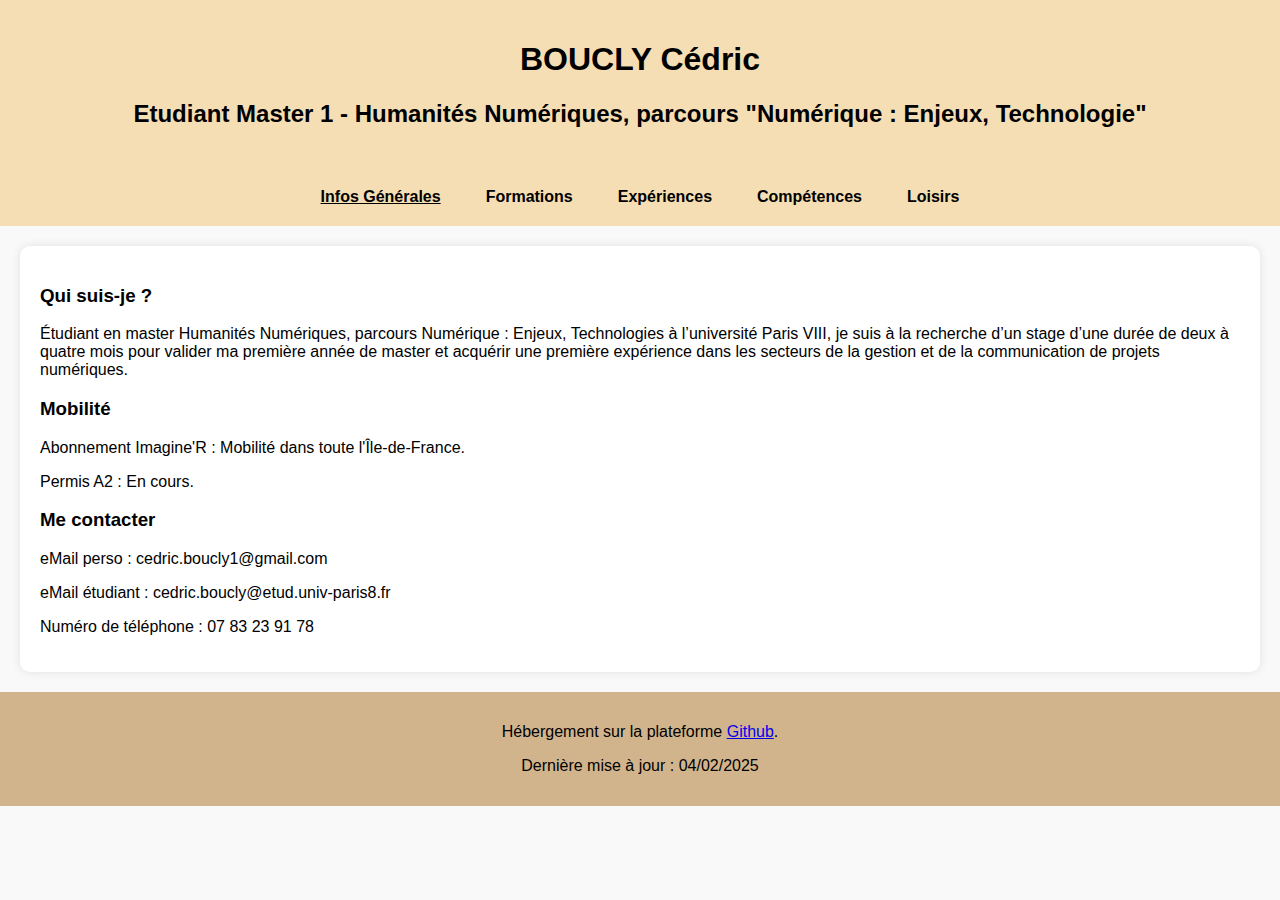
<file: index.html>
<!DOCTYPE html>
<html>
<head>
    <meta charset="UTF-8" />
    <title>CV - Infos Générales</title>
    <link rel="stylesheet" href="style/style.css">
</head>
<body>
    <header>
        <h1>BOUCLY Cédric</h1>
        <h2>Etudiant Master 1 - Humanités Numériques, parcours "Numérique : Enjeux, Technologie"</h3>
    </header>
    <nav>
        <ol>
            <li class="selected">Infos Générales</li>
            <li><a href="page/formation.html">Formations</a></li>
            <li><a href="page/exp.html">Expériences</a></li>
            <li><a href="page/comp.html">Compétences</a></li>
            <li><a href="page/loisir.html">Loisirs</a></li>
        </ol>
    </nav>
    <section>
        <h3>Qui suis-je ?</h3>
        <p>Étudiant en master Humanités Numériques, parcours Numérique : Enjeux,
            Technologies à l’université Paris VIII, je suis à la recherche d’un stage d’une
            durée de deux à quatre mois pour valider ma première année de master et
            acquérir une première expérience dans les secteurs de la gestion et de la
            communication de projets numériques.</p>
        <h3>Mobilité</h3>
        <p>Abonnement Imagine'R : Mobilité dans toute l'Île-de-France.</p>
        <p>Permis A2 : En cours.</p>
        <h3>Me contacter</h3>
        <p>eMail perso : cedric.boucly1@gmail.com</p>
        <p>eMail étudiant : cedric.boucly@etud.univ-paris8.fr</p>
        <p>Numéro de téléphone : 07 83 23 91 78</p>
    </section>
    <footer>
        <p id="foot_droite">Hébergement sur la plateforme <a href="https://github.com/SedoZed/CV">Github</a>.</p>
        <p id="foot_gauche">Dernière mise à jour : 04/02/2025</p>
    </footer>
</body>
</html>
</file>
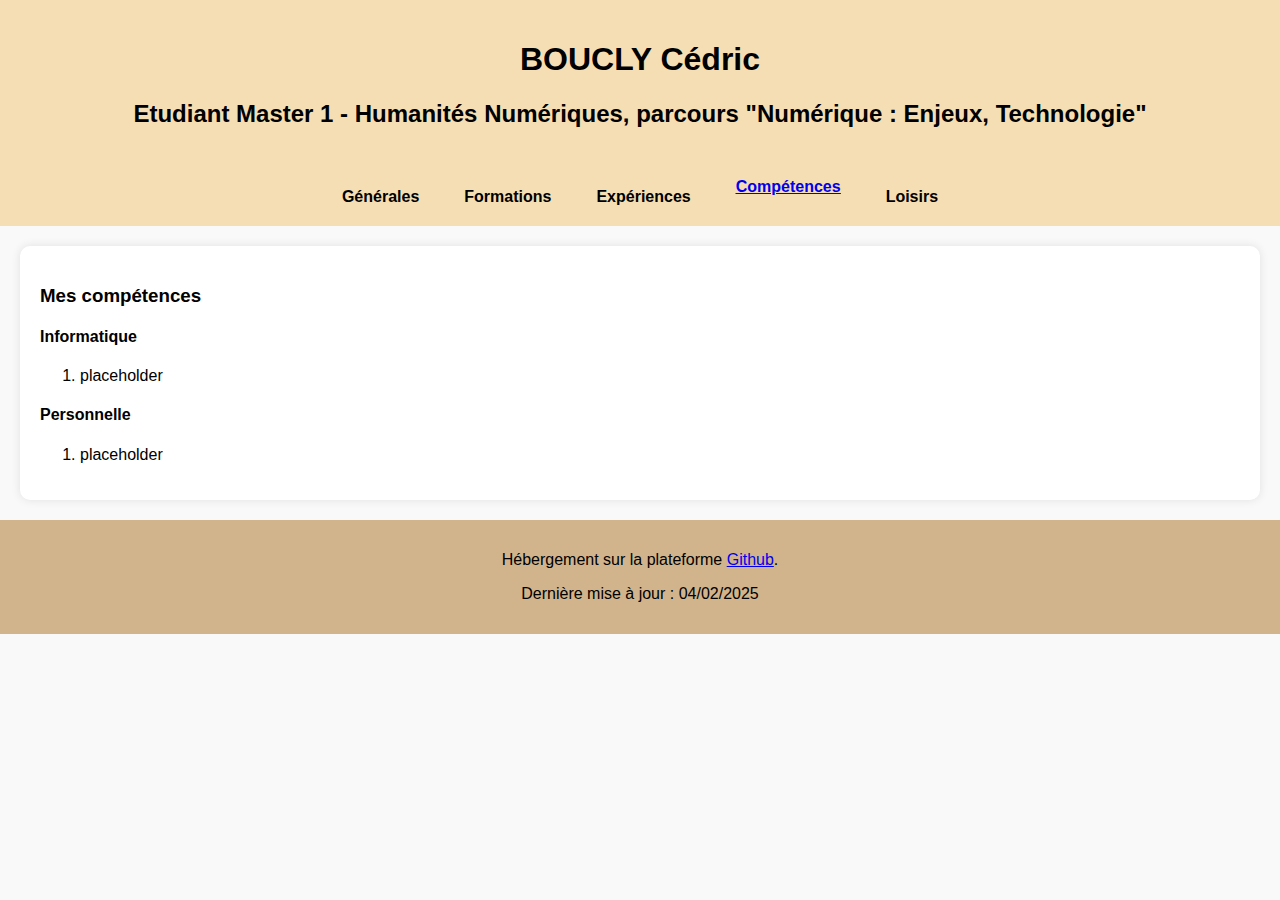
<file: page/comp.html>
<!DOCTYPE html>
<html>
<head>
    <meta charset="UTF-8" />
    <title>CV - Expériences</title>
    <link rel="stylesheet" href="../style/style.css">
</head>
<body>
    <header>
        <h1>BOUCLY Cédric</h1>
        <h2>Etudiant Master 1 - Humanités Numériques, parcours "Numérique : Enjeux, Technologie"</h3>
    </header>
    <nav>
        <ol>
            <li><a href="../index.html">Générales</a></li>
            <li><a href="formation.html">Formations</a></li>
            <li><a href="exp.html">Expériences</li>
            <li class="selected">Compétences</li>
            <li><a href="loisir.html">Loisirs</a></li>
        </ol>
    </nav>
    <section>
        <h3>Mes compétences</h3>
        <h4>Informatique</h4>
        <ol>
            <li>placeholder</li>
        </ol>
        <h4>Personnelle</h4>
        <ol>
            <li>placeholder</li>
        </ol>
    </section>
    <footer>
        <p id="foot_droite">Hébergement sur la plateforme <a href="https://github.com/SedoZed/CV">Github</a>.</p>
        <p id="foot_gauche">Dernière mise à jour : 04/02/2025</p>
    </footer>
</body>
</html>
</file>
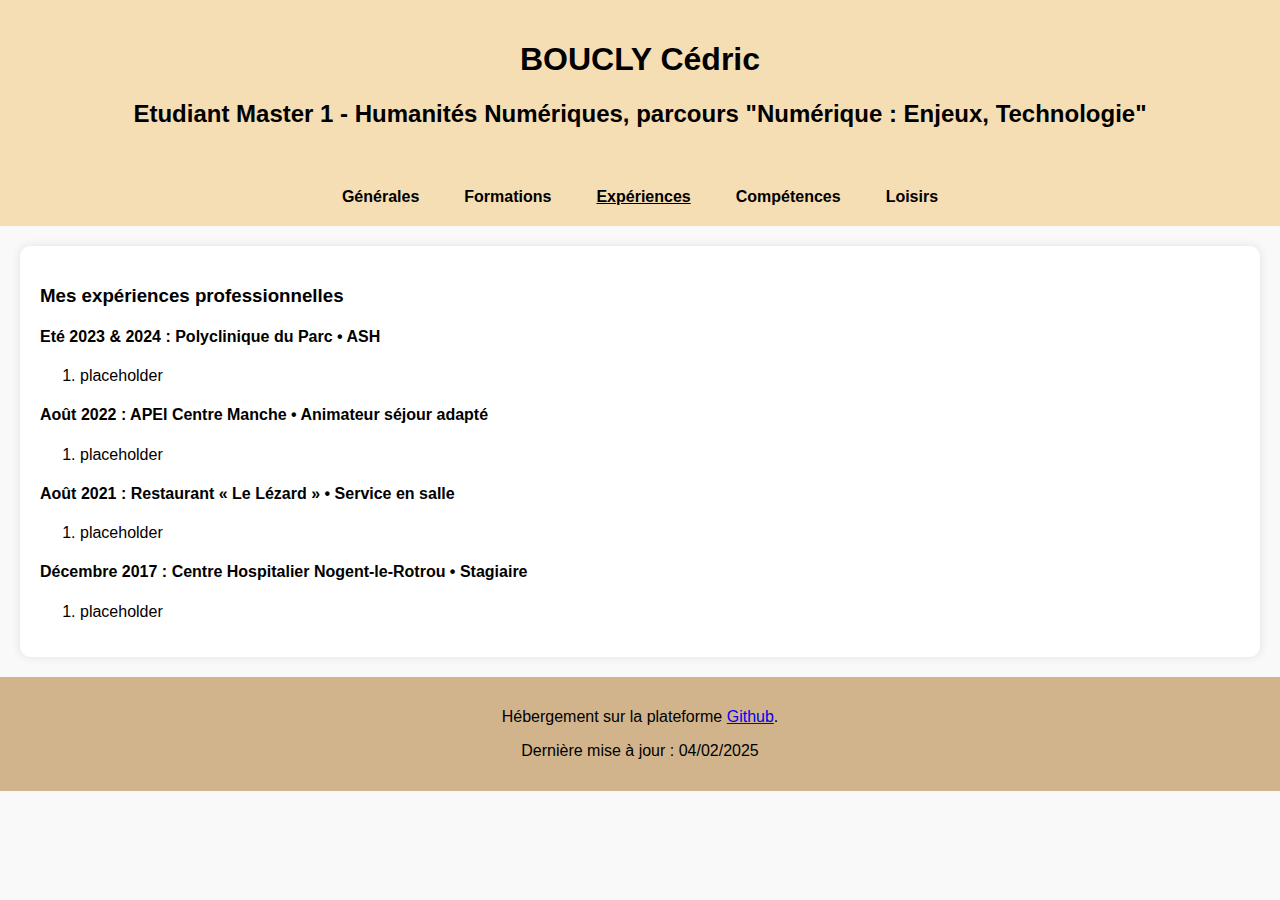
<file: page/exp.html>
<!DOCTYPE html>
<html>
<head>
    <meta charset="UTF-8" />
    <title>CV - Expériences</title>
    <link rel="stylesheet" href="../style/style.css">
</head>
<body>
    <header>
        <h1>BOUCLY Cédric</h1>
        <h2>Etudiant Master 1 - Humanités Numériques, parcours "Numérique : Enjeux, Technologie"</h3>
    </header>
    <nav>
        <ol>
            <li><a href="../index.html">Générales</a></li>
            <li><a href="formation.html">Formations</a></li>
            <li class="selected">Expériences</li>
            <li><a href="comp.html">Compétences</a></li>
            <li><a href="loisir.html">Loisirs</a></li>
        </ol>
    </nav>
    <section>
        <h3>Mes expériences professionnelles</h3>
        <h4>Eté 2023 & 2024 : Polyclinique du Parc • ASH</h4>
        <ol>
            <li>placeholder</li>
        </ol>
        <h4>Août 2022 : APEI Centre Manche • Animateur séjour adapté</h4>
        <ol>
            <li>placeholder</li>
        </ol>
        <h4>Août 2021 : Restaurant « Le Lézard » • Service en salle</h4>
        <ol>
            <li>placeholder</li>
        </ol>
        <h4>Décembre 2017 : Centre Hospitalier Nogent-le-Rotrou • Stagiaire</h4>
        <ol>
            <li>placeholder</li>
        </ol>
    </section>
    <footer>
        <p id="foot_droite">Hébergement sur la plateforme <a href="https://github.com/SedoZed/CV">Github</a>.</p>
        <p id="foot_gauche">Dernière mise à jour : 04/02/2025</p>
    </footer>
</body>
</html>
</file>
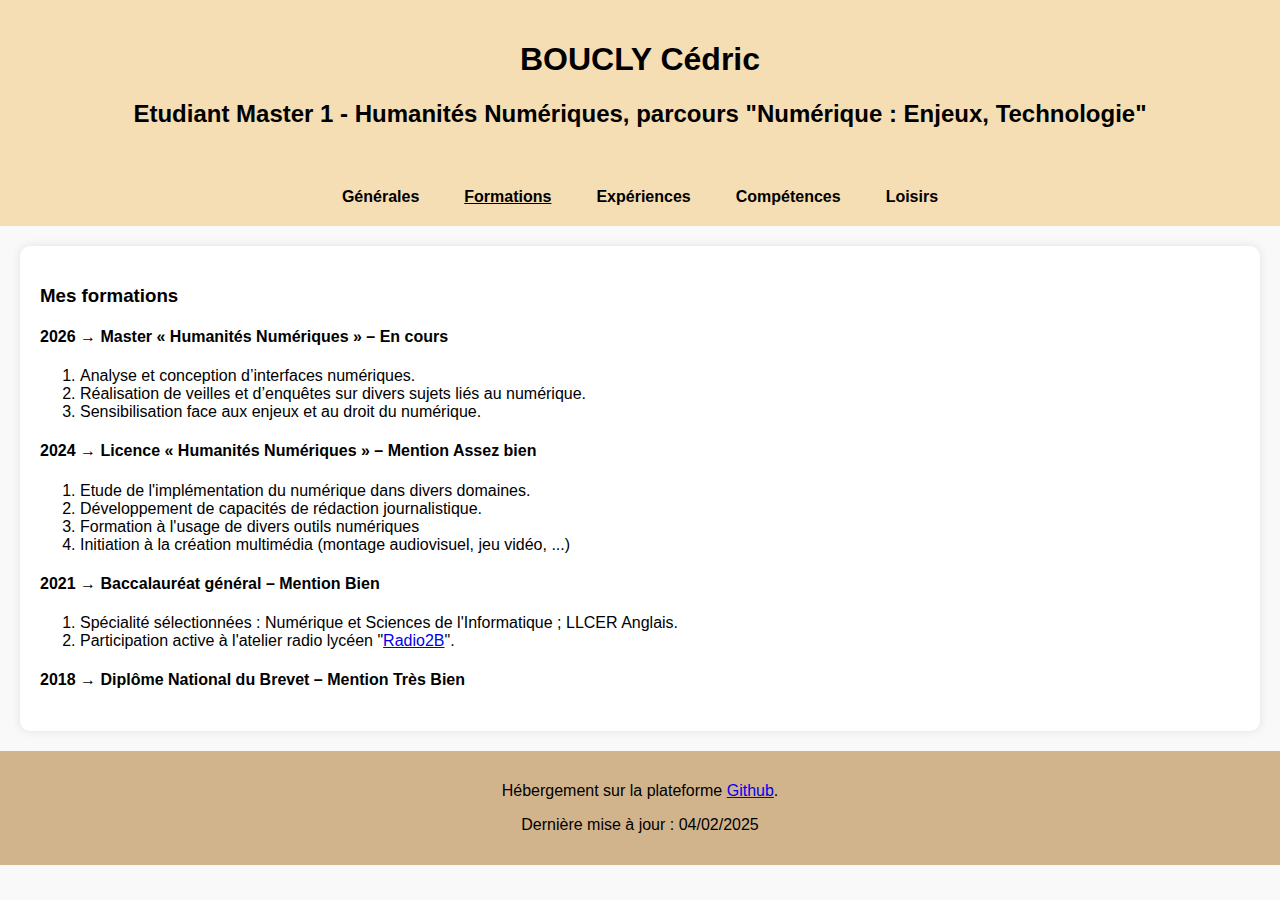
<file: page/formation.html>
<!DOCTYPE html>
<html>
<head>
    <meta charset="UTF-8" />
    <title>CV - Formations</title>
    <link rel="stylesheet" href="../style/style.css">
</head>
<body>
    <header>
        <h1>BOUCLY Cédric</h1>
        <h2>Etudiant Master 1 - Humanités Numériques, parcours "Numérique : Enjeux, Technologie"</h3>
    </header>
    <nav>
        <ol>
            <li><a href="../index.html">Générales</a></li>
            <li class="selected">Formations</li>
            <li><a href="exp.html">Expériences</a></li>
            <li><a href="comp.html">Compétences</a></li>
            <li><a href="loisir.html">Loisirs</a></li>
        </ol>
    </nav>
    <section>
        <h3>Mes formations</h3>
        <h4>2026 → Master « Humanités Numériques » – En cours</h4>
        <ol>
            <li>Analyse et conception d’interfaces numériques.</li>
            <li>Réalisation de veilles et d’enquêtes sur divers sujets liés au numérique.</li>
            <li>Sensibilisation face aux enjeux et au droit du numérique.</li>
        </ol>
        <h4>2024 → Licence « Humanités Numériques » – Mention Assez bien</h4>
        <ol>
            <li>Etude de l'implémentation du numérique dans divers domaines.</li>
            <li>Développement de capacités de rédaction journalistique.</li>
            <li>Formation à l'usage de divers outils numériques</li>
            <li>Initiation à la création multimédia (montage audiovisuel, jeu vidéo, ...)</li>
        </ol>
        <h4>2021 → Baccalauréat général – Mention Bien</h4>
        <ol>
            <li>Spécialité sélectionnées : Numérique et Sciences de l'Informatique ; LLCER Anglais.</li>
            <li>Participation active à l'atelier radio lycéen "<a href="https://www.remibelleau.fr/radio2b/">Radio2B</a>".</li>
        </ol>
        <h4>2018 → Diplôme National du Brevet – Mention Très Bien</h4>
    </section>
    <footer>
        <p id="foot_droite">Hébergement sur la plateforme <a href="https://github.com/SedoZed/CV">Github</a>.</p>
        <p id="foot_gauche">Dernière mise à jour : 04/02/2025</p>
    </footer>
</body>
</html>
</file>
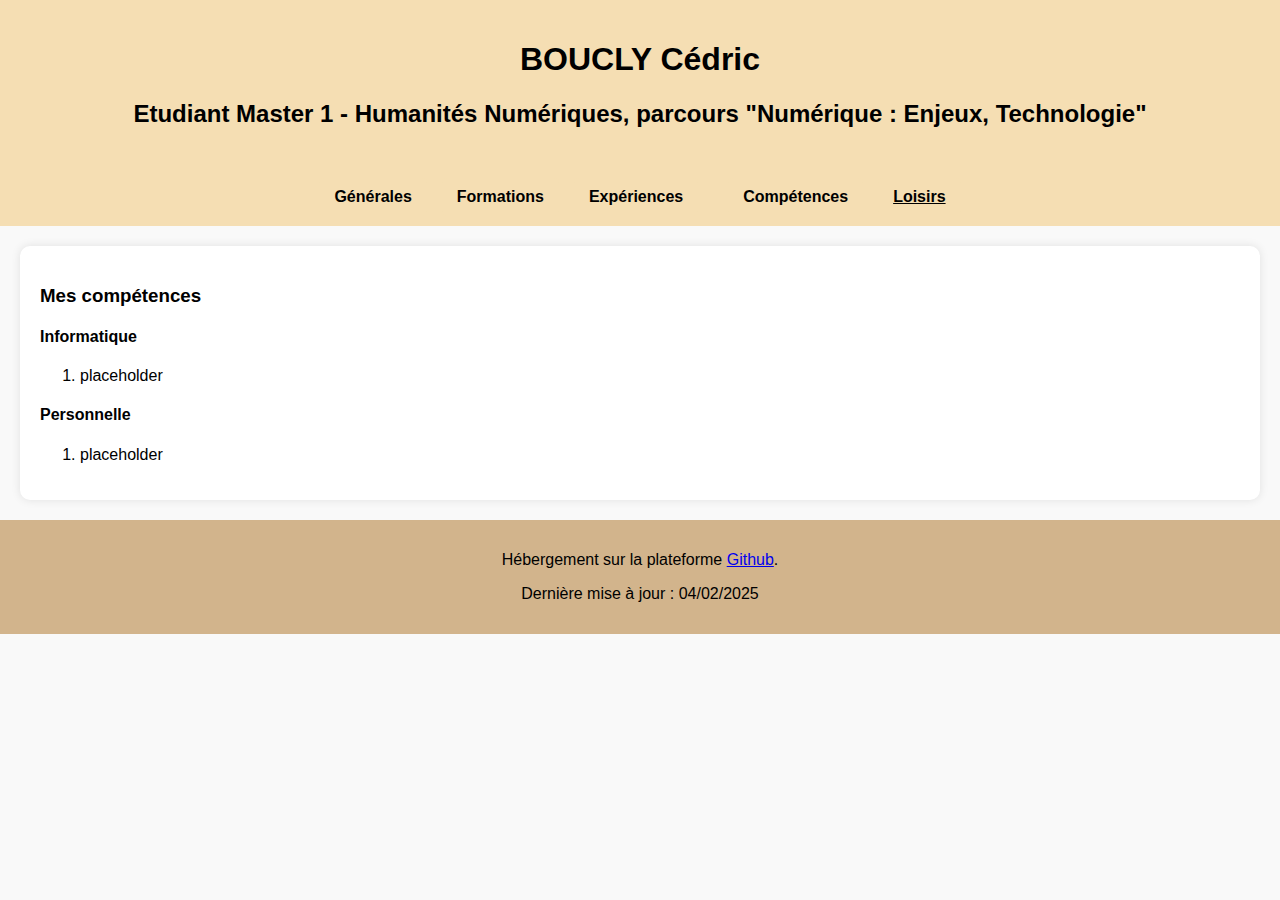
<file: page/loisir.html>
<!DOCTYPE html>
<html>
<head>
    <meta charset="UTF-8" />
    <title>CV - Expériences</title>
    <link rel="stylesheet" href="../style/style.css">
</head>
<body>
    <header>
        <h1>BOUCLY Cédric</h1>
        <h2>Etudiant Master 1 - Humanités Numériques, parcours "Numérique : Enjeux, Technologie"</h3>
    </header>
    <nav>
        <ol>
            <li><a href="../index.html">Générales</a></li>
            <li><a href="formation.html">Formations</a></li>
            <li><a href="exp.html">Expériences</li>
            <li><a href="comp.htmls">Compétences</a></li>
            <li class="selected">Loisirs</a></li>
        </ol>
    </nav>
    <section>
        <h3>Mes compétences</h3>
        <h4>Informatique</h4>
        <ol>
            <li>placeholder</li>
        </ol>
        <h4>Personnelle</h4>
        <ol>
            <li>placeholder</li>
        </ol>
    </section>
    <footer>
        <p id="foot_droite">Hébergement sur la plateforme <a href="https://github.com/SedoZed/CV">Github</a>.</p>
        <p id="foot_gauche">Dernière mise à jour : 04/02/2025</p>
    </footer>
</body>
</html>
</file>
<file: style/style.css>
/* Style général */
body {
    margin: 0;
    padding: 0;
    font-family: Arial, sans-serif;
    background-color: #f9f9f9;
}

/* Header */
header {
    background-color: #f5deb3;
    text-align: center;
    padding: 20px 0;
}

/* Navigation */
nav {
    background-color: #f5deb3;
    text-align: center;
    padding: 10px 0;
}

nav ol {
    list-style-type: none;
    padding: 0;
    margin: 0;
    display: flex;
    justify-content: center;
    gap: 15px;
}

nav li {
    display: inline;
    padding: 10px 15px;
    background-color: #f5deb3;
    border-radius: 5px;
    transition: background-color 0.3s;
}

nav li:hover {
    background-color: #d2b48c;
    cursor: pointer;
}

nav li a {
    text-decoration: none;
    color: black;
    font-weight: bold;
}

.selected {
    font-weight: bold;
    text-decoration: underline;
}

/* Section principale */
section {
    background-color: white;
    padding: 20px;
    margin: 20px;
    border-radius: 10px;
    box-shadow: 0 0 10px rgba(0, 0, 0, 0.1);
}

/* Footer */
footer {
    background-color: #d2b48c;
    text-align: center;
    padding: 15px 0;
    position: relative;
    bottom: 0;
    width: 100%;
}
</file>
